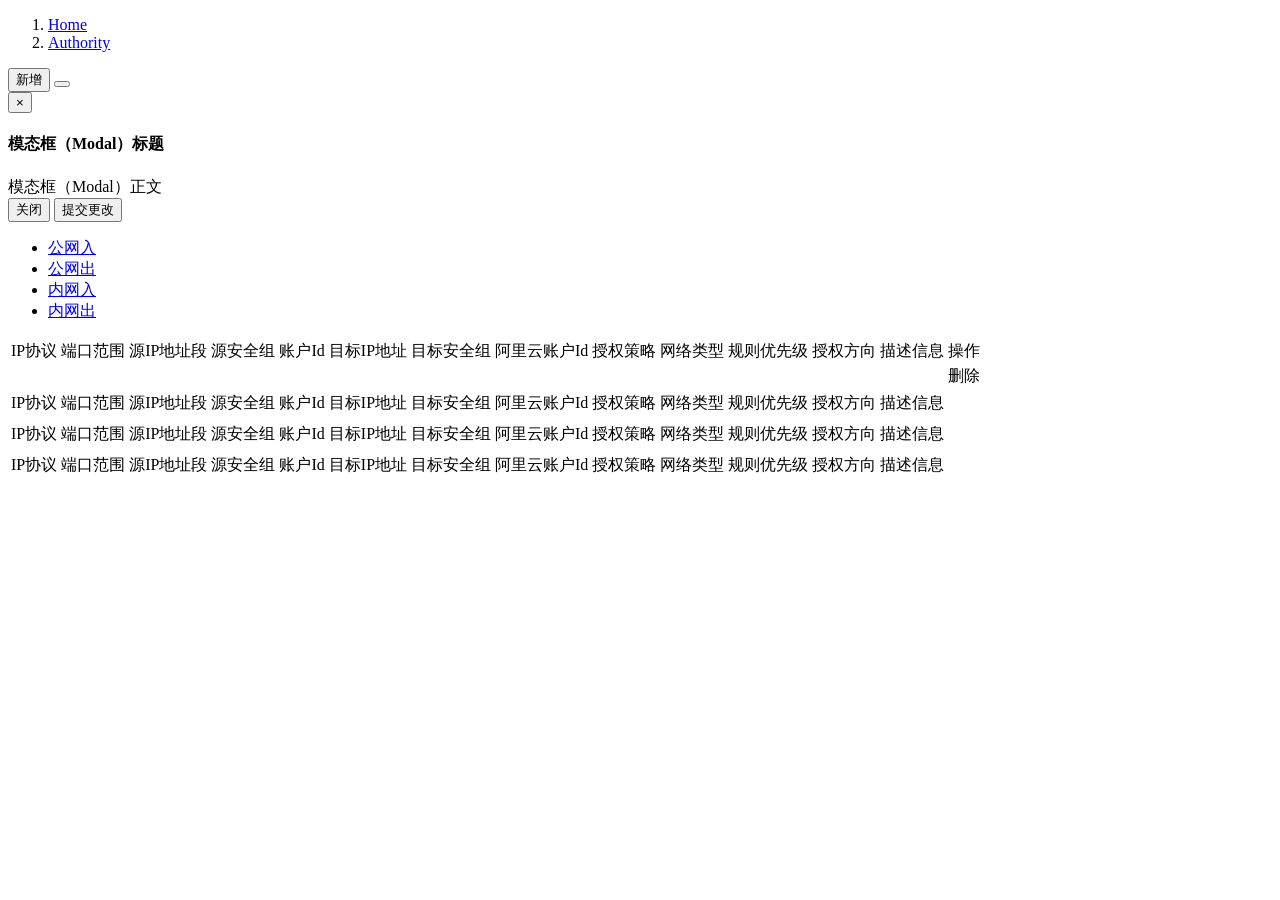
<file: src/main/webapp/WEB-INF/template/admin/auth.html>
<!DOCTYPE html SYSTEM "http://www.thymeleaf.org/dtd/xhtml1-strict-thymeleaf-spring4-3.dtd">
<html xmlns="http://www.w3.org/1999/xhtml" xmlns:th="http://www.thymeleaf.org">
<head>
	<div th:include="/common/meta :: meta" th:remove="tag"></div>
	<title>控制台-授权</title>
</head>
<body th:with="menu='ADMIN',subMenu='AUTH'">

	<!-- BEGIN HEADER -->
	<div th:include="/common/header :: header" th:remove="tag"></div>
	<!-- END HEADER -->
	<div class="container">
		<ol class="breadcrumb">
			<li><a href="/">Home</a></li>
			<li><a href="/admin/init">Authority</a></li>
		</ol>
		
		<!-- 树形菜单 -->
		<div th:include="/common/admin_menu :: admin_menu" th:remove="tag"></div>
		
		<div class="col-xs-15 col-sm-10 col-md-10">
			<div id="authorize">
				<button role="button" class="btn" data-toggle="modal" data-target="#modal-clone" >新增</button>
				<button id="authorize_button" class="btn" type="button" onclick="auto_authorize(this.innerHTML);" th:utext="${hasAuthorized}?'撤权':'授权'" ></button>
			</div>
			<!-- 模态框（Modal） -->
			<div class="modal fade" id="modal-clone" tabindex="-1" role="dialog" aria-labelledby="modalLabel" aria-hidden="true">
				<div class="modal-dialog">
					<div class="modal-content">
						<div class="modal-header">
							<button type="button" class="close" data-dismiss="modal" aria-hidden="true">
								&times;
							</button>
							<h4 class="modal-title" id="modalLabel">
								模态框（Modal）标题
							</h4>
						</div>
						<div class="modal-body">
							模态框（Modal）正文
						</div>
						<div class="modal-footer">
							<button type="button" class="btn btn-default" data-dismiss="modal">关闭
							</button>
							<button type="button" class="btn btn-primary">
								提交更改
							</button>
						</div>
					</div><!-- /.modal-content -->
				</div><!-- /.modal -->
			</div>
			
			<div class="tabbable">
				<ul class="nav nav-tabs">
					<li class="active"><a href="#panel-1" data-toggle="tab" contenteditable="false">公网入</a></li>
					<li class=""><a href="#panel-2" data-toggle="tab" contenteditable="false">公网出</a></li>
					<li class=""><a href="#panel-3" data-toggle="tab" contenteditable="false">内网入</a></li>
					<li class=""><a href="#panel-4" data-toggle="tab" contenteditable="false">内网出</a></li>
				</ul>
				<div class="tab-content">
					<div class="tab-pane active" id="panel-1" contenteditable="false">
						<table th:if="${not #lists.isEmpty(internetIns)}" class="table table-bordered table-hover">
							<thead>
								<tr>
									<td>IP协议</td>
									<td>端口范围</td>
									<td>源IP地址段</td>
									<td>源安全组</td>
									<td>账户Id</td>
									<td>目标IP地址</td>
									<td>目标安全组</td>
									<td>阿里云账户Id</td>
									<td>授权策略</td>
									<td>网络类型</td>
									<td>规则优先级</td>
									<td>授权方向</td>
									<td>描述信息</td>
									<td>操作</td>
								</tr>
							</thead>
							<tbody>
								<tr th:each="item:${internetIns}">
									<td th:utext="${item.IpProtocol}"></td>
									<td th:utext="${item.PortRange}"></td>
									<td th:utext="${item.SourceCidrIp}"></td>
									<td th:utext="${item.SourceGroupId}"></td>
									<td th:utext="${item.SourceGroupOwnerAccount}"></td>
									<td th:utext="${item.DestCidrIp}"></td>
									<td th:utext="${item.DestGroupId}"></td>
									<td th:utext="${item.DestGroupOwnerAccount}"></td>
									<td th:utext="${item.Policy}"></td>
									<td th:utext="${item.NicType}"></td>
									<td th:utext="${item.Priority}"></td>
									<td th:utext="${item.Direction}"></td>
									<td th:utext="${item.Description}"></td>
									<td><a onclick="">删除</a></td>
								</tr>
							</tbody>
						</table>
					</div>
					<div class="tab-pane" id="panel-2" contenteditable="false">
						<table th:if="${not #lists.isEmpty(internetOuts)}" class="table table-bordered table-hover">
							<thead>
								<tr>
									<td>IP协议</td>
									<td>端口范围</td>
									<td>源IP地址段</td>
									<td>源安全组</td>
									<td>账户Id</td>
									<td>目标IP地址</td>
									<td>目标安全组</td>
									<td>阿里云账户Id</td>
									<td>授权策略</td>
									<td>网络类型</td>
									<td>规则优先级</td>
									<td>授权方向</td>
									<td>描述信息</td>
								</tr>
							</thead>
							<tbody>
								<tr th:each="item:${internetOuts}">
									<td th:utext="${item.IpProtocol}"></td>
									<td th:utext="${item.PortRange}"></td>
									<td th:utext="${item.SourceCidrIp}"></td>
									<td th:utext="${item.SourceGroupId}"></td>
									<td th:utext="${item.SourceGroupOwnerAccount}"></td>
									<td th:utext="${item.DestCidrIp}"></td>
									<td th:utext="${item.DestGroupId}"></td>
									<td th:utext="${item.DestGroupOwnerAccount}"></td>
									<td th:utext="${item.Policy}"></td>
									<td th:utext="${item.NicType}"></td>
									<td th:utext="${item.Priority}"></td>
									<td th:utext="${item.Direction}"></td>
									<td th:utext="${item.Description}"></td>
								</tr>
							</tbody>
						</table>
					</div>
					<div class="tab-pane" id="panel-3" contenteditable="false">
						<table th:if="${not #lists.isEmpty(intranetIns)}" class="table table-bordered table-hover">
							<thead>
								<tr>
									<td>IP协议</td>
									<td>端口范围</td>
									<td>源IP地址段</td>
									<td>源安全组</td>
									<td>账户Id</td>
									<td>目标IP地址</td>
									<td>目标安全组</td>
									<td>阿里云账户Id</td>
									<td>授权策略</td>
									<td>网络类型</td>
									<td>规则优先级</td>
									<td>授权方向</td>
									<td>描述信息</td>
								</tr>
							</thead>
							<tbody>
								<tr th:each="item:${intranetIns}">
									<td th:utext="${item.IpProtocol}"></td>
									<td th:utext="${item.PortRange}"></td>
									<td th:utext="${item.SourceCidrIp}"></td>
									<td th:utext="${item.SourceGroupId}"></td>
									<td th:utext="${item.SourceGroupOwnerAccount}"></td>
									<td th:utext="${item.DestCidrIp}"></td>
									<td th:utext="${item.DestGroupId}"></td>
									<td th:utext="${item.DestGroupOwnerAccount}"></td>
									<td th:utext="${item.Policy}"></td>
									<td th:utext="${item.NicType}"></td>
									<td th:utext="${item.Priority}"></td>
									<td th:utext="${item.Direction}"></td>
									<td th:utext="${item.Description}"></td>
								</tr>
							</tbody>
						</table>
					</div>
					<div class="tab-pane" id="panel-4" contenteditable="false">
						<table th:if="${not #lists.isEmpty(intranetOuts)}" class="table table-bordered table-hover">
							<thead>
								<tr>
									<td>IP协议</td>
									<td>端口范围</td>
									<td>源IP地址段</td>
									<td>源安全组</td>
									<td>账户Id</td>
									<td>目标IP地址</td>
									<td>目标安全组</td>
									<td>阿里云账户Id</td>
									<td>授权策略</td>
									<td>网络类型</td>
									<td>规则优先级</td>
									<td>授权方向</td>
									<td>描述信息</td>
								</tr>
							</thead>
							<tbody>
								<tr th:each="item:${intranetOuts}">
									<td th:utext="${item.IpProtocol}"></td>
									<td th:utext="${item.PortRange}"></td>
									<td th:utext="${item.SourceCidrIp}"></td>
									<td th:utext="${item.SourceGroupId}"></td>
									<td th:utext="${item.SourceGroupOwnerAccount}"></td>
									<td th:utext="${item.DestCidrIp}"></td>
									<td th:utext="${item.DestGroupId}"></td>
									<td th:utext="${item.DestGroupOwnerAccount}"></td>
									<td th:utext="${item.Policy}"></td>
									<td th:utext="${item.NicType}"></td>
									<td th:utext="${item.Priority}"></td>
									<td th:utext="${item.Direction}"></td>
									<td th:utext="${item.Description}"></td>
								</tr>
							</tbody>
						</table>
					</div>
				</div>
			</div>
		</div>
	
	</div>

	<!-- BEGIN CSS_JS -->
	<div th:include="/common/css_js :: css_js" th:remove="tag"></div>
	<!-- END CSS_JS -->
	<div th:include="/common/footer :: footer" th:remove="tag"></div>
	
	<script type="text/javascript">
		function auto_authorize(text){
			var action=text=="撤权"?"RevokeSecurityGroup":"AuthorizeSecurityGroup";
			general_ajax("/admin/security", "POST", {action:action}, null, function(result){
				if (get_type(result) == "[object String]") {
					result = json_parse(result);
				}
				var ele = '<div class="alert alert-'+(result.status==200?'success':'danger')+' alert-dismissible" role="alert">'
				+'<button type="button" class="close" data-dismiss="alert">'
				+'<span aria-hidden="true">&times;</span><span class="sr-only">Close</span>'
				+'</button>'
				+'<span id="alert_msg">'+(result.status==200?'success!':result.message)+'</span>'
				+'</div>';
				$("#authorize").append(ele);
				if (result.status==200) {
					text=action=="AuthorizeSecurityGroup"?"撤权":"授权";
					$("#authorize_button").html(text);
				}
			}, null, null);
		}
	</script>
</body>
</html>
</file>
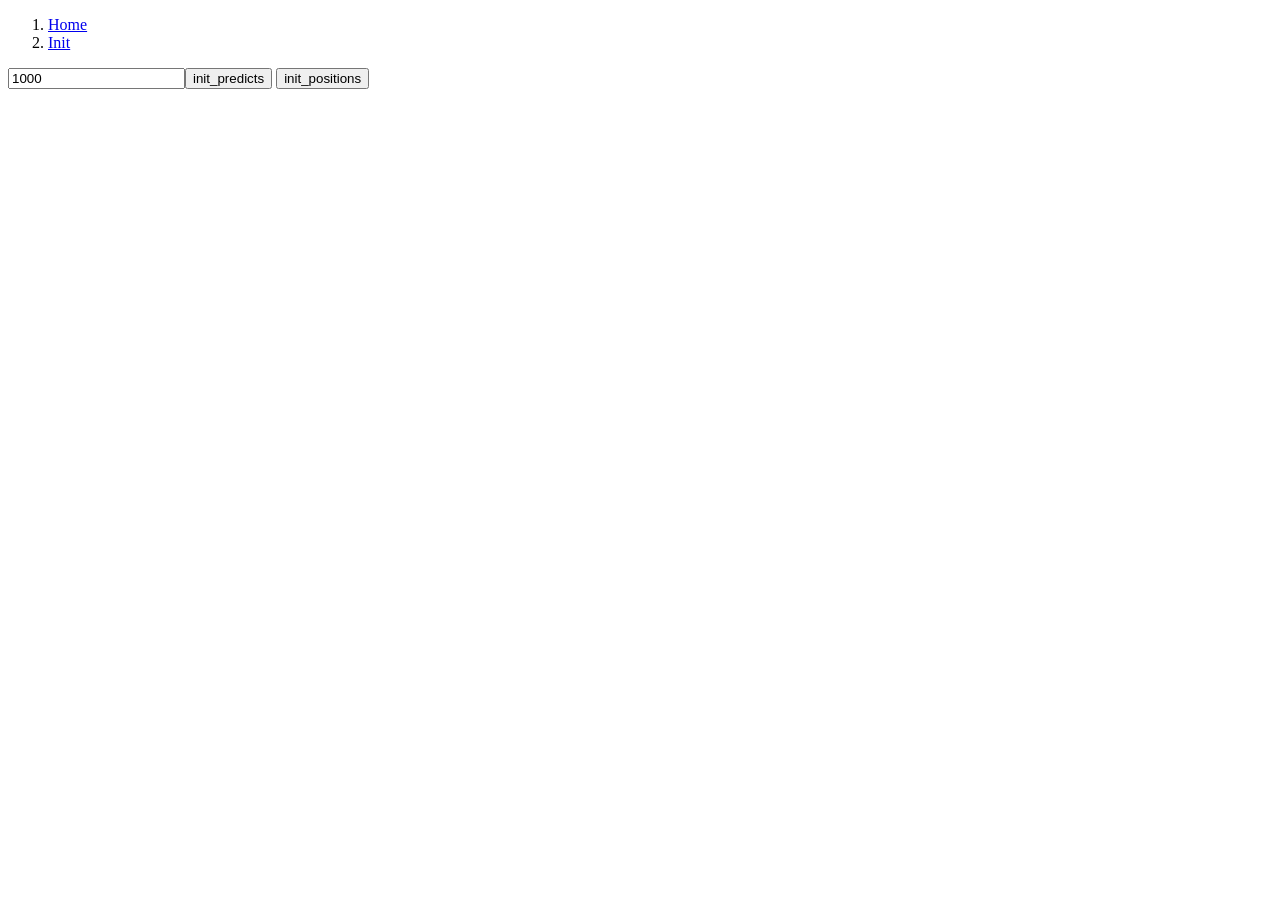
<file: src/main/webapp/WEB-INF/template/admin/init.html>
<!DOCTYPE html SYSTEM "http://www.thymeleaf.org/dtd/xhtml1-strict-thymeleaf-spring4-3.dtd">
<html xmlns="http://www.w3.org/1999/xhtml" xmlns:th="http://www.thymeleaf.org">
<head>
	<div th:include="/common/meta :: meta" th:remove="tag"></div>
	<title>控制台-初始化</title>
</head>
<body th:with="menu='ADMIN',subMenu='INIT'">

	<!-- BEGIN HEADER -->
	<div th:include="/common/header :: header" th:remove="tag"></div>
	<!-- END HEADER -->
	<div class="container">
		<ol class="breadcrumb">
			<li><a href="/">Home</a></li>
			<li><a href="/admin/init">Init</a></li>
		</ol>
		
		<!-- 树形菜单 -->
		<div th:include="/common/admin_menu :: admin_menu" th:remove="tag"></div>
		
		<div class="col-xs-15 col-sm-10 col-md-10">
			<div>
				<input id="terms" value="1000" /><button class="btn" onclick="init_predicts();">init_predicts</button>
				<button class="btn" onclick="init_positions();">init_positions</button>
			</div>
		</div>
	
	</div>

	<!-- BEGIN CSS_JS -->
	<div th:include="/common/css_js :: css_js" th:remove="tag"></div>
	<!-- END CSS_JS -->
	<div th:include="/common/footer :: footer" th:remove="tag"></div>
	
	<script type="text/javascript">
		function init_predicts(){
			general_ajax("/admin/init/predicts", "post", {terms:$("#terms").val()}, null, function(result){
				if (get_type(result) == "[object String]") {
					result = json_parse(result);
				}
				alert(result.message);
			}, null, null);
		}
		
		function init_positions(){
			general_ajax("/admin/init/positions", "post", null, null, function(result){
				if (get_type(result) == "[object String]") {
					result = json_parse(result);
				}
				alert(result.message);
			}, null, null);
		}
	</script>
</body>
</html>
</file>
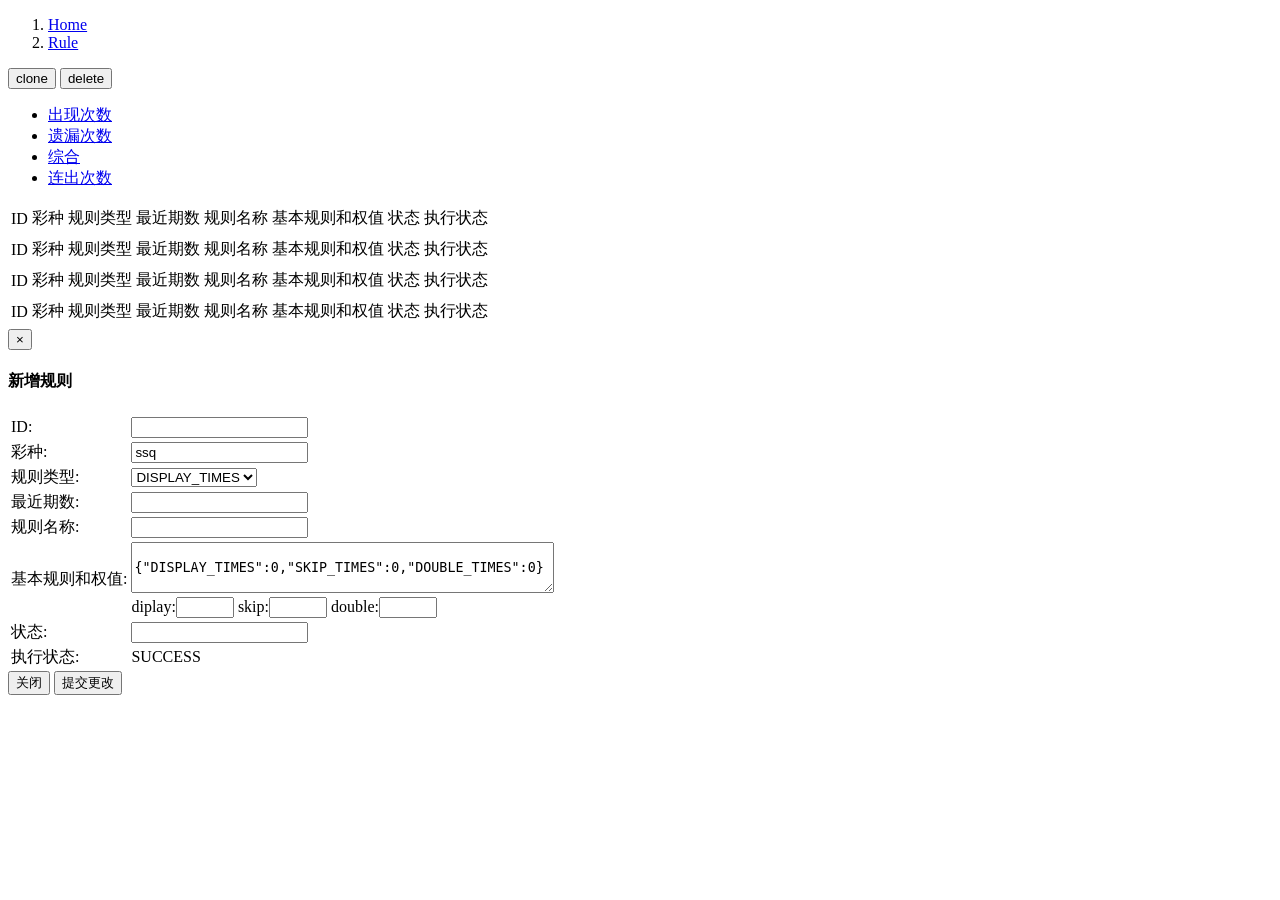
<file: src/main/webapp/WEB-INF/template/admin/rule.html>
<!DOCTYPE html SYSTEM "http://www.thymeleaf.org/dtd/xhtml1-strict-thymeleaf-spring4-3.dtd">
<html xmlns="http://www.w3.org/1999/xhtml" xmlns:th="http://www.thymeleaf.org">
<head>
	<div th:include="/common/meta :: meta" th:remove="tag"></div>
	<title>彩彩看-规则</title>
</head>
<body th:with="menu='ADMIN',subMenu='RULE'">

	<!-- BEGIN HEADER -->
	<div th:include="/common/header :: header" th:remove="tag"></div>
	<!-- END HEADER -->
	<div class="container">
		<ol class="breadcrumb">
			<li><a href="/">Home</a></li>
			<li><a href="/admin/rule">Rule</a></li>
		</ol>
		
		<!-- 树形菜单 -->
		<div th:include="/common/admin_menu :: admin_menu" th:remove="tag"></div>
		
		
		<div class="col-xs-15 col-sm-10 col-md-10">
			<div id="rule_console">
				<button role="button" class="btn" data-toggle="modal" data-target="#modal-clone">clone</button>
				<button class="btn" onclick="delete_rule();">delete</button>
			</div>
			
			<div class="tabbable">
				<ul id="tab_index" class="nav nav-tabs">
					<li th:class="${'panel-1' eq tab ?'active':''}" class="active"><a href="#panel-1" onclick="history.pushState(null, null, '/admin/rule?tab=panel-1');" data-toggle="tab">出现次数</a></li>
					<li th:class="${'panel-2' eq tab ?'active':''}"><a href="#panel-2" onclick="history.pushState(null, null, '/admin/rule?tab=panel-2');" data-toggle="tab">遗漏次数</a></li>
					<li th:class="${'panel-3' eq tab ?'active':''}"><a href="#panel-3" onclick="history.pushState(null, null, '/admin/rule?tab=panel-3');" data-toggle="tab">综合</a></li>
					<li th:class="${'panel-4' eq tab ?'active':''}"><a href="#panel-4" onclick="history.pushState(null, null, '/admin/rule?tab=panel-4');" data-toggle="tab">连出次数</a></li>
				</ul>
				<div id="tab-content" class="tab-content">
					<div th:class="${'panel-1' eq tab ?'tab-pane active':'tab-pane'}" class="active" id="panel-1">
						<table th:if="${not #lists.isEmpty(displayRules)}" class="table table-bordered table-hover">
							<thead>
								<tr>
									<td>ID</td>
									<td>彩种</td>
									<td>规则类型</td>
									<td>最近期数</td>
									<td>规则名称</td>
									<td>基本规则和权值</td>
									<td>状态</td>
									<td>执行状态</td>
								</tr>
							</thead>
							<tbody>
								<tr th:each="item:${displayRules}" onclick="clone(this);">
									<td th:utext="${item.id}"></td>
									<td th:utext="${item.lotteryType}"></td>
									<td th:utext="${item.ruleType}"></td>
									<td th:utext="${item.terms}"></td>
									<td th:utext="${item.ruleName}"></td>
									<td th:utext="${item.ruleAndweights}"></td>
									<td th:utext="${item.status}"></td>
									<td th:utext="${item.executeStatus}"></td>
								</tr>
							</tbody>
						</table>
					</div>
					<div th:class="${'panel-2' eq tab ?'tab-pane active':'tab-pane'}" class="tab-pane" id="panel-2">
						<table th:if="${not #lists.isEmpty(skipRules)}" class="table table-bordered table-hover">
							<thead>
								<tr>
									<td>ID</td>
									<td>彩种</td>
									<td>规则类型</td>
									<td>最近期数</td>
									<td>规则名称</td>
									<td>基本规则和权值</td>
									<td>状态</td>
									<td>执行状态</td>
								</tr>
							</thead>
							<tbody>
								<tr th:each="item:${skipRules}" onclick="clone(this);">
									<td th:utext="${item.id}"></td>
									<td th:utext="${item.lotteryType}"></td>
									<td th:utext="${item.ruleType}"></td>
									<td th:utext="${item.terms}"></td>
									<td th:utext="${item.ruleName}"></td>
									<td th:utext="${item.ruleAndweights}"></td>
									<td th:utext="${item.status}"></td>
									<td th:utext="${item.executeStatus}"></td>
								</tr>
							</tbody>
						</table>
					</div>
					<div th:class="${'panel-3' eq tab ?'tab-pane active':'tab-pane'}" class="tab-pane" id="panel-3">
						<table th:if="${not #lists.isEmpty(multiRules)}" class="table table-bordered table-hover">
							<thead>
								<tr>
									<td>ID</td>
									<td>彩种</td>
									<td>规则类型</td>
									<td>最近期数</td>
									<td>规则名称</td>
									<td>基本规则和权值</td>
									<td>状态</td>
									<td>执行状态</td>
								</tr>
							</thead>
							<tbody>
								<tr th:each="item:${multiRules}" onclick="clone(this);">
									<td th:utext="${item.id}"></td>
									<td th:utext="${item.lotteryType}"></td>
									<td th:utext="${item.ruleType}"></td>
									<td th:utext="${item.terms}"></td>
									<td th:utext="${item.ruleName}"></td>
									<td th:utext="${item.ruleAndweights}"></td>
									<td th:utext="${item.status}"></td>
									<td th:utext="${item.executeStatus}"></td>
								</tr>
							</tbody>
						</table>
					</div>
					<div th:class="${'panel-4' eq tab ?'tab-pane active':'tab-pane'}" class="tab-pane" id="panel-4">
						<table th:if="${not #lists.isEmpty(doubleRules)}" class="table table-bordered table-hover">
							<thead>
								<tr>
									<td>ID</td>
									<td>彩种</td>
									<td>规则类型</td>
									<td>最近期数</td>
									<td>规则名称</td>
									<td>基本规则和权值</td>
									<td>状态</td>
									<td>执行状态</td>
								</tr>
							</thead>
							<tbody>
								<tr th:each="item:${doubleRules}" onclick="clone(this);">
									<td th:utext="${item.id}"></td>
									<td th:utext="${item.lotteryType}"></td>
									<td th:utext="${item.ruleType}"></td>
									<td th:utext="${item.terms}"></td>
									<td th:utext="${item.ruleName}"></td>
									<td th:utext="${item.ruleAndweights}"></td>
									<td th:utext="${item.status}"></td>
									<td th:utext="${item.executeStatus}"></td>
								</tr>
							</tbody>
						</table>
					</div>
				</div>
			</div>
				
			
			<!-- 模态框（Modal） -->
			<div class="modal fade" id="modal-clone" tabindex="-1" role="dialog" aria-labelledby="modalLabel" aria-hidden="true">
				<div class="modal-dialog">
					<div class="modal-content">
						<div class="modal-header">
							<button type="button" class="close" data-dismiss="modal" aria-hidden="true">
								&times;
							</button>
							<h4 class="modal-title" id="modalLabel">
								新增规则
							</h4>
						</div>
						<div class="modal-body container-fluid">
							<form id="edit-form">
								<table id="modal_body" class="table table-bordered">
									<tr id="id_row">
										<td>ID:</td>
										<td><input name="id" /></td>
									</tr>
									<tr>
										<td>彩种:</td>
										<td><input name="lotteryType" readonly="readonly" value="ssq" /></td>
									</tr>
									<tr>
										<td>规则类型:</td>
										<td><select name="ruleType">
											<option value="DISPLAY_TIMES">DISPLAY_TIMES</option>
											<option value="SKIP_TIMES">SKIP_TIMES</option>
											<option value="DOUBLE_TIMES">DOUBLE_TIMES</option>
											<option value="MULTI">MULTI</option>
										</select></td>
									</tr>
									<tr>
										<td>最近期数:</td>
										<td><input name="terms" /></td>
									</tr>
									<tr>
										<td>规则名称:</td>
										<td><input name="ruleName" /></td>
									</tr>
									<tr>
										<td>基本规则和权值:</td>
										<td>
											<textarea name="ruleAndweights" readonly="readonly" rows="3" cols="50">
												{"DISPLAY_TIMES":0,"SKIP_TIMES":0,"DOUBLE_TIMES":0}
											</textarea><br />
											diplay:<input style="width: 50px;" id="diplay" onkeyup="generate_ruleAndweights();" onafterpaste="generate_ruleAndweights();" />
											skip:<input style="width: 50px;" id="skip" onkeyup="generate_ruleAndweights();" onafterpaste="generate_ruleAndweights();" />
											double:<input style="width: 50px;" id="double" onkeyup="generate_ruleAndweights();" onafterpaste="generate_ruleAndweights();" />
										</td>
									</tr>
									<tr>
										<td>状态:</td>
										<td><input name="status" /></td>
									</tr>
									<tr>
										<td>执行状态:</td>
										<td><input name="executeStatus" value="SUCCESS" type="hidden" />SUCCESS</td>
									</tr>
								</table>
							</form>
						</div>
						<div class="modal-footer">
							<button type="button" class="btn btn-default btn-primary" data-dismiss="modal">关闭</button>
							<button type="button" class="btn btn-primary" onclick="save_rule();">提交更改</button>
						</div>
					</div><!-- /.modal-content -->
				</div><!-- /.modal -->
			</div>
		</div>
		
	</div>

	<!-- BEGIN CSS_JS -->
	<div th:include="/common/css_js :: css_js" th:remove="tag"></div>
	<!-- END CSS_JS -->
	<div th:include="/common/footer :: footer" th:remove="tag"></div>
	
	<script type="text/javascript">
	/*<![CDATA[*/
		function clone(elem){
			var trs = $(elem).parent().children();
			for (var i = 0; i < trs.length; i++) {
				$(trs.get(i)).removeAttr("class");
			}
			$(elem).attr("class","active");
			var tds = $(elem).children();
			$("input[name='id']").val($(tds.get(0)).html());
			$("select[name='ruleType']").val($(tds.get(2)).html());
			$("input[name='terms']").val($(tds.get(3)).html());
			$("input[name='ruleName']").val($(tds.get(4)).html());
			//$("textarea[name='ruleAndweights']").val($(tds.get(5)).html());
			$("input[name='status']").val($(tds.get(6)).html());
		}
	
		function generate_ruleAndweights(){
			var diplay=Number($("#diplay").val().replace(/\D/g, ""));
			$("#diplay").val(diplay);
			var skip=Number($("#skip").val().replace(/\D/g, ""));
			$("#skip").val(skip);
			var doub=Number($("#double").val().replace(/\D/g, ""));
			$("#double").val(doub);
			var value="{\"DISPLAY_TIMES\":"+diplay+",\"SKIP_TIMES\":"+skip+",\"DOUBLE_TIMES\":"+doub+"}";
			$("textarea[name='ruleAndweights']").val(value);
		}

		function save_rule(){
			var form = $("#edit-form").serialize();
			general_ajax("/admin/save_rule", "post", form, null, function(result){
				if (get_type(result) == "[object String]") {
					result = json_parse(result);
				}
				if (result.status==200) {
					window.parent.location.href = window.parent.location.href;
				}else{
					alert(result.message);
				}
			}, null, null);
		}
		
		function delete_rule(){
			if ($("input[name='id']").val()=="") {
				alert("必须选中一行数据！");
				return false;
			}
			var form = $("#edit-form").serialize();
			general_ajax("/admin/rule/delete", "post", form, null, function(result){
				if (get_type(result) == "[object String]") {
					result = json_parse(result);
				}
				if (result.status==200) {
					var tabs=$("#tab-content").children();
					var tab_index="";
					for (var i = 0; i < tabs.length; i++) {
						if($(tabs.get(i)).attr("class")=="active"){
							tab_index = "?tab="+ $(tabs.get(i)).attr("id");
						}
					}
					window.parent.location.href = window.parent.location.href+tab_index;
				}else{
					alert(result.message);
				}
			}, null, null);
		}
	/*]]>*/
	</script>
</body>
</html>
</file>
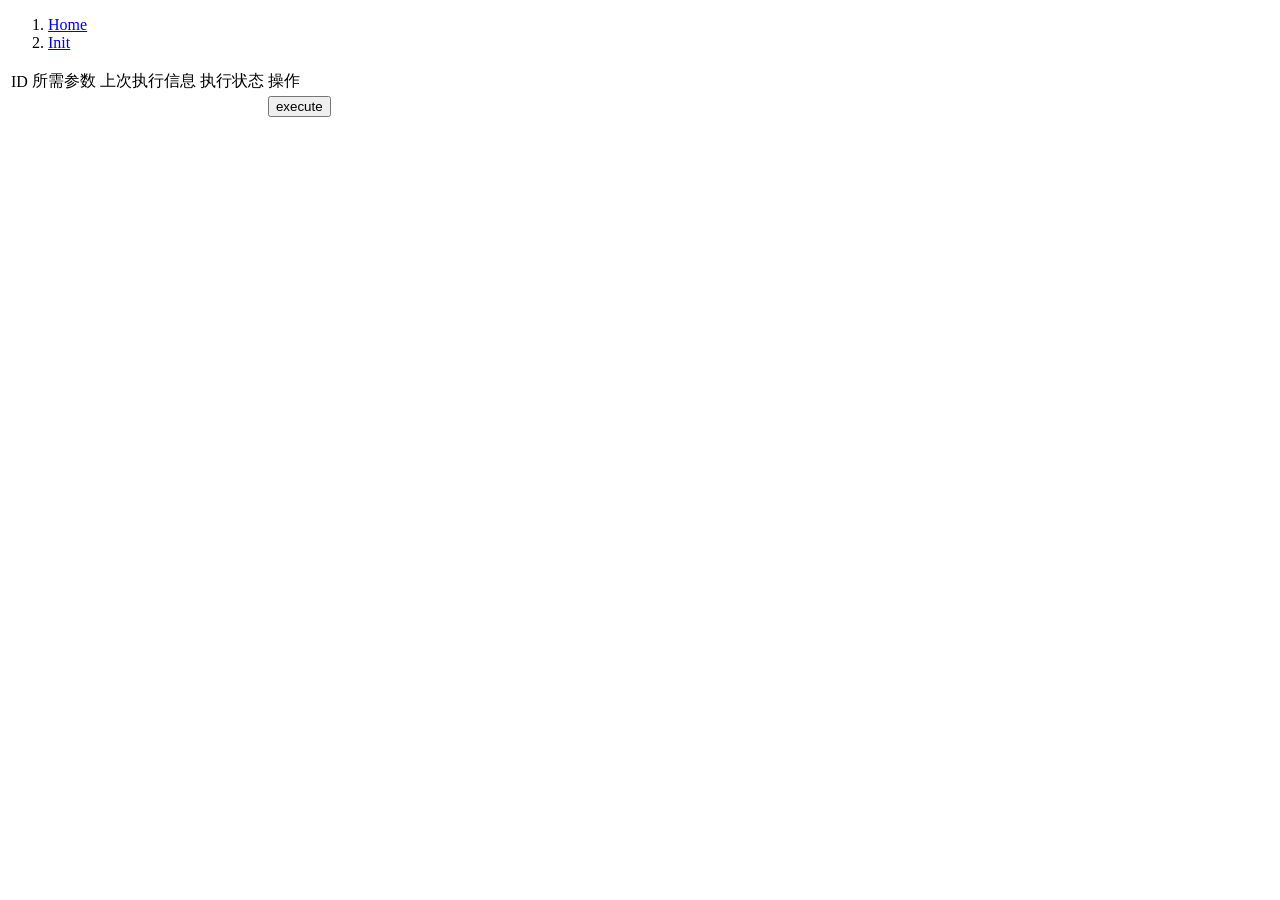
<file: src/main/webapp/WEB-INF/template/admin/task.html>
<!DOCTYPE html SYSTEM "http://www.thymeleaf.org/dtd/xhtml1-strict-thymeleaf-spring4-3.dtd">
<html xmlns="http://www.w3.org/1999/xhtml" xmlns:th="http://www.thymeleaf.org">
<head>
	<div th:include="/common/meta :: meta" th:remove="tag"></div>
	<title>控制台-任务</title>
</head>
<body th:with="menu='ADMIN',subMenu='TASK'" th:inline="text">

	<!-- BEGIN HEADER -->
	<div th:include="/common/header :: header" th:remove="tag"></div>
	<!-- END HEADER -->
	<div class="container">
		<ol class="breadcrumb">
			<li><a href="/">Home</a></li>
			<li><a href="/admin/init">Init</a></li>
		</ol>
		
		<!-- 树形菜单 -->
		<div th:include="/common/admin_menu :: admin_menu" th:remove="tag"></div>
		
		<div class="col-xs-15 col-sm-10 col-md-10">
			<div>
				<table th:if="${not #lists.isEmpty(tasks)}" class="table table-bordered table-hover">
					<thead>
						<tr>
							<td>ID</td>
							<td>所需参数</td>
							<td>上次执行信息</td>
							<td>执行状态</td>
							<td>操作</td>
						</tr>
					</thead>
					<tbody>
						<tr th:each="item:${tasks}">
							<td th:utext="${item.id}"></td>
							<td th:utext="${item.param}"></td>
							<td th:utext="${item.info}"></td>
							<td th:utext="${item.executeStatus}"></td>
							<td><button class="btn" th:disabled="${item.executeStatus ne 'RUNNING'?'false':'true'}" th:value="${item.id }" onclick="execute_task(this,this.value);">execute</button></td>
						</tr>
					</tbody>
				</table>
			</div>
		</div>
	
	</div>

	<!-- BEGIN CSS_JS -->
	<div th:include="/common/css_js :: css_js" th:remove="tag"></div>
	<!-- END CSS_JS -->
	<div th:include="/common/footer :: footer" th:remove="tag"></div>
	
	<script type="text/javascript">
		function execute_task(btn,id){
			general_ajax("/admin/task/execute", "post", {id:id}, null, function(result){
				if (get_type(result) == "[object String]") {
					result = json_parse(result);
				}
				alert(result.message);
				$(btn).attr("disabled","disabled"); 
			}, null, null);
		}
	</script>
</body>
</html>
</file>
